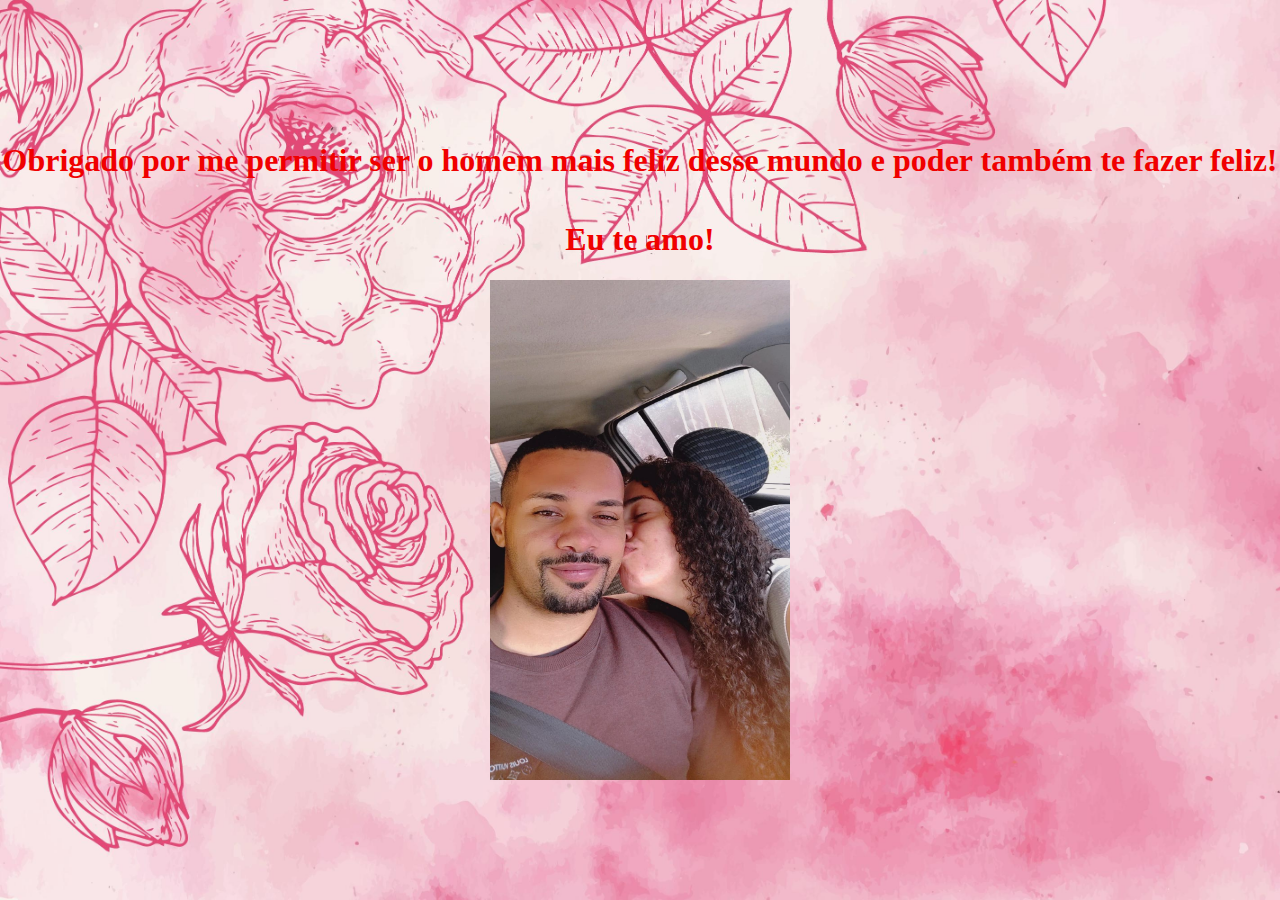
<file: pages/sim.html>
<!DOCTYPE html>
<html lang="pt-br">
<head>
    <meta charset="UTF-8">
    <meta name="viewport" content="width=device-width, initial-scale=1.0">
    <title>Sim</title>
    <link rel="stylesheet" href="../styles/style2.css">
</head>
<body>
    <h1>Obrigado por me permitir ser o homem mais feliz desse mundo e poder também te fazer feliz!</h1>
    <h1>Eu te amo!</h1>
    <img class="foto" src="../imagens/foto.jpeg" alt="foto">
    
</body>
</html>
</file>
<file: styles/style2.css>
html{
    width: 100%;
    height: 100vh; 
}

body{
    width: 100%;
    height: 100vh; 
    margin: 0px;
    background-image: url(../imagens/background.jpg);
    background-repeat: no-repeat;
    background-size: cover;
    
    display: flex;
    flex-direction: column;
    align-items: center;
    justify-content: center;
}

    h1, h2{
        
        color: rgb(240, 0, 0);
    }

.foto{
    width: 300px;
    height: 500px;
}
</file>
